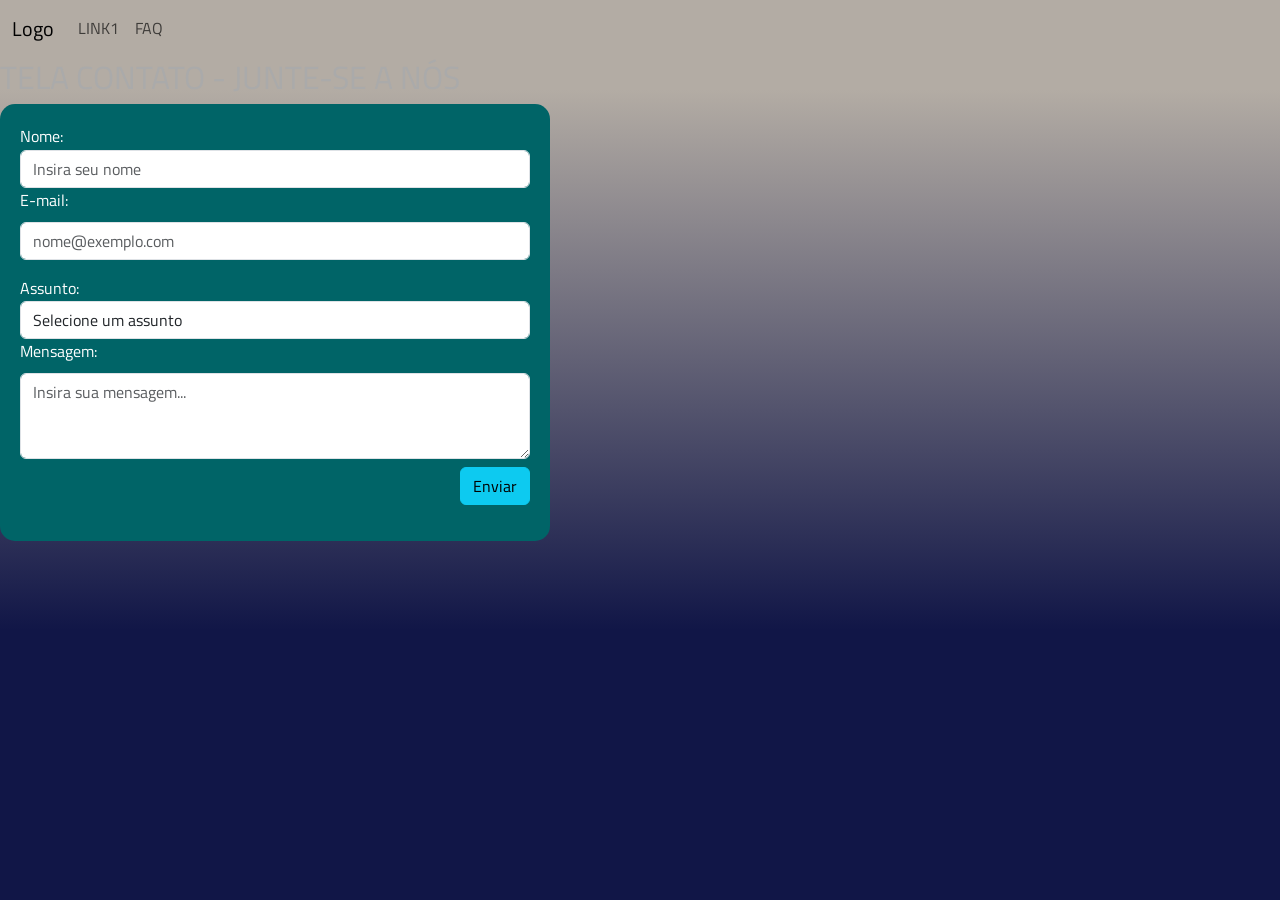
<file: contato.html>
<!DOCTYPE html>
<html lang="en">
<head>
    <meta charset="UTF-8">
    <meta name="viewport" content="width=device-width, initial-scale=1.0">
    <link rel="stylesheet" href="/assets/css/style.css">
    <title>CONTATO</title>
    <link rel="stylesheet" href="https://cdn.jsdelivr.net/npm/bootstrap@5.3.8/dist/css/bootstrap.min.css">
</head>
<body class="body_site">
    <header>
<nav class="navbar navbar-expand-lg nav">
      <div class="container-fluid">
        <a class="navbar-brand" href="/index.html">Logo</a>
        <button class="navbar-toggler" type="button" data-bs-toggle="collapse" data-bs-target="#navbarSupportedContent" aria-controls="navbarSupportedContent" aria-expanded="false" aria-label="Toggle navigation">
          <span class="navbar-toggler-icon"></span>
        </button>
        <div class="collapse navbar-collapse" id="navbarSupportedContent">
          <ul class="navbar-nav me-auto mb-2 mb-lg-0">
            <li class="nav-item">
              <a class="nav-link" href="/login.html">LINK1</a>
            </li>        
            <li class="nav-item">
              <a class="nav-link" href="/contato.html">FAQ</a>
            </li>
          </ul>
        </div>
      </div>
    </nav>  
    </header>
    <main>
        <h2>TELA CONTATO - JUNTE-SE A NÓS</h2>
    <div class="bloco_contato">     
        <form class="" action="contato.php" method="post">
                <div class="mb-3">
                <label for="nome">Nome:</label>
                <input type="text" class="form-control" id="nome" placeholder="Insira seu nome">
                <label for="exampleFormControlInput1" class="form-label">E-mail:</label>
                <input type="email" class="form-control" id="exampleFormControlInput1" placeholder="nome@exemplo.com">
                </div>

                <label for="assunto">Assunto:</label>
                <select name="" id="assunto" class="form-control">
                    <option value="">Selecione um assunto</option>
                    <option value="assunto-1">Assunto 1</option>
                    <option value="assunto-2">Assunto 2</option>
                    <option value="assunto-3">Assunto 3</option>
                </select>
                    <div class="mb-3">
                    <label for="exampleFormControlTextarea1" class="form-label">Mensagem:</label>
                    <textarea class="form-control" id="exampleFormControlTextarea1" rows="3" placeholder="Insira sua mensagem..."></textarea>
                        <div class="d-flex justify-content-end mt-2">
                            <button type="submit" class="btn btn-info">Enviar</button>
                        </div>  
                    </div>
            </form>
        </div>   
    </main>
</body>
</html>
</file>
<file: assets/css/style.css>
@import url('https://fonts.googleapis.com/css2?family=Titillium+Web:ital,wght@0,200;0,300;0,400;0,600;0,700;0,900;1,200;1,300;1,400;1,600;1,700&display=swap');

* {
  box-sizing: border-box;
  font-family: "Titillium Web", sans-serif;
  font-size: 16px;
  line-height: 1.6;
}

html, body {
  margin: 0;
  padding: 0;
  width: 100%;
  height: 100%;
}

.frijole-regular {
  font-family: "Frijole", system-ui;
  font-weight: 400;
  font-size: 48px;
  font-style: normal;
}


body {
  background: #0000;
  padding: 0;
  transition: background .4s ease-in;
}

input[type=radio] {
  display: none;
}

.carousel-container {
  position: relative;
  width: 100%;
  max-width: 900px;
  height: 420px;
  margin: 0 auto 60px auto;
}

.cards {
  position: relative;
  width: 100%;
  height: 100%;
}

.carousel-card {
  position: absolute;
  width: 55%;
  height: 100%;
  left: 0;
  right: 0;
  margin: auto;
  transition: transform .4s ease, opacity .4s ease;
  cursor: pointer;
  border-radius: 10px;
  overflow: hidden;
}

.carousel-card img {
  width: 100%;
  height: 100%;
  object-fit: cover;
  border-radius: 10px;
}

#item-1:checked ~ .cards .carousel-card:nth-child(3),
#item-2:checked ~ .cards .carousel-card:nth-child(1),
#item-3:checked ~ .cards .carousel-card:nth-child(2) {
  transform: translateX(-70%) scale(.85);
  opacity: .4;
  z-index: 0;
}

#item-1:checked ~ .cards .carousel-card:nth-child(2),
#item-2:checked ~ .cards .carousel-card:nth-child(3),
#item-3:checked ~ .cards .carousel-card:nth-child(1) {
  transform: translateX(70%) scale(.85);
  opacity: .4;
  z-index: 0;
}

#item-1:checked ~ .cards .carousel-card:nth-child(1),
#item-2:checked ~ .cards .carousel-card:nth-child(2),
#item-3:checked ~ .cards .carousel-card:nth-child(3) {
  transform: translateX(0) scale(1);
  opacity: 1;
  z-index: 1;
  box-shadow: 0px 8px 30px rgba(0, 0, 0, 0.5);
}

.dots {
  position: absolute;
  bottom: -30px;
  width: 100%;
  display: flex;
  justify-content: center;
  gap: 10px;
}

.dots label {
  width: 10px;
  height: 10px;
  border-radius: 50%;
  background: rgba(255, 255, 255, 0.3);
  cursor: pointer;
  transition: background .3s;
}

#item-1:checked ~ .dots label:nth-child(1),
#item-2:checked ~ .dots label:nth-child(2),
#item-3:checked ~ .dots label:nth-child(3) {
  background: #fff;
}

.nav {
  display: flex;
  background-image: linear-gradient(#b3aca4);
  color: #FFF4B7;
  width: 100%;
  align-items: center;
  padding-left: 50px;
}

.nav-Link {
  color: white;
  text-decoration: none;
}

footer {
  position: fixed;
  bottom: 0;
  display: flex;
  margin-top: auto;
  height: 50px;
  width: 100%;
  color: rgb(187, 187, 187);
  justify-content: center;
  align-content: center;
  border-radius: 7px;
}

/* ========== CONTATO ========== */

.bloco_contato {
  display: flex;
  align-content: center;
  justify-self: center;
  flex-direction: column;
  background-color: #006467;
  color: #ffff;
  width: 550px;
  padding: 20px;
  border-radius: 15px;
}

.input_info {
  display: flex;
  width: 50%;
}

.body_site {
  background-image: linear-gradient(#b3aca4 10%,#111647 70%);
  color: rgb(170, 170, 170);
}
</file>
